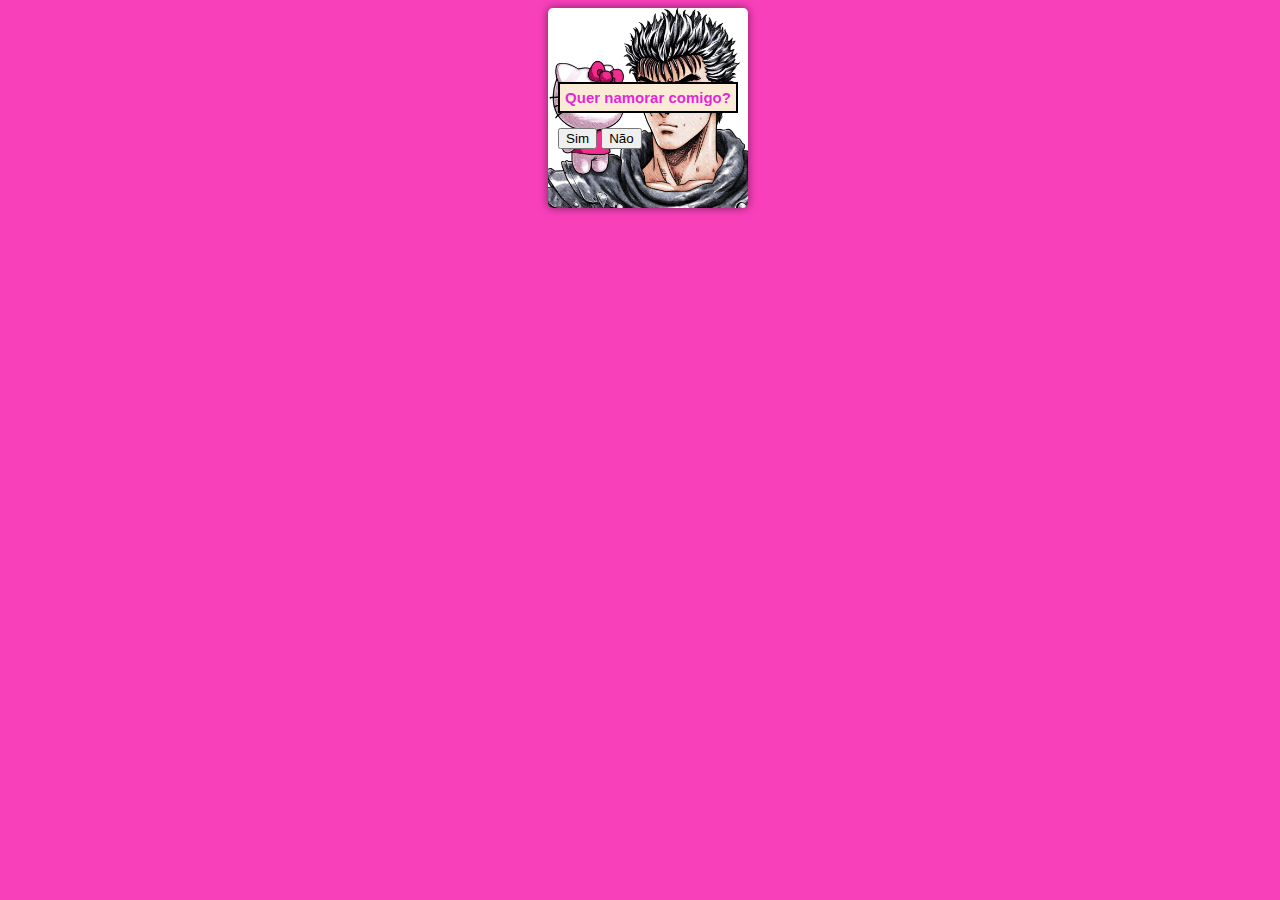
<file: index.html>
<!DOCTYPE html>
<html lang="en">
<head>
    <meta charset="UTF-8">
    <meta name="viewport" content="width=device-width, initial-scale=1.0">
    <link rel="stylesheet" href="scr/css/global.css">
    <title>Document</title>
</head>
<body>

    <div id="cardprincipal">
        <div class="card">
            <p class="pergunta">Quer namorar comigo?</p>
            <button id="sim">Sim</button>
            <button onclick="moveCard()">Não</button>
        </div>
    </div>

    

    <script src="scr/index.js">
        
    </script>
</body>
</html>
</file>
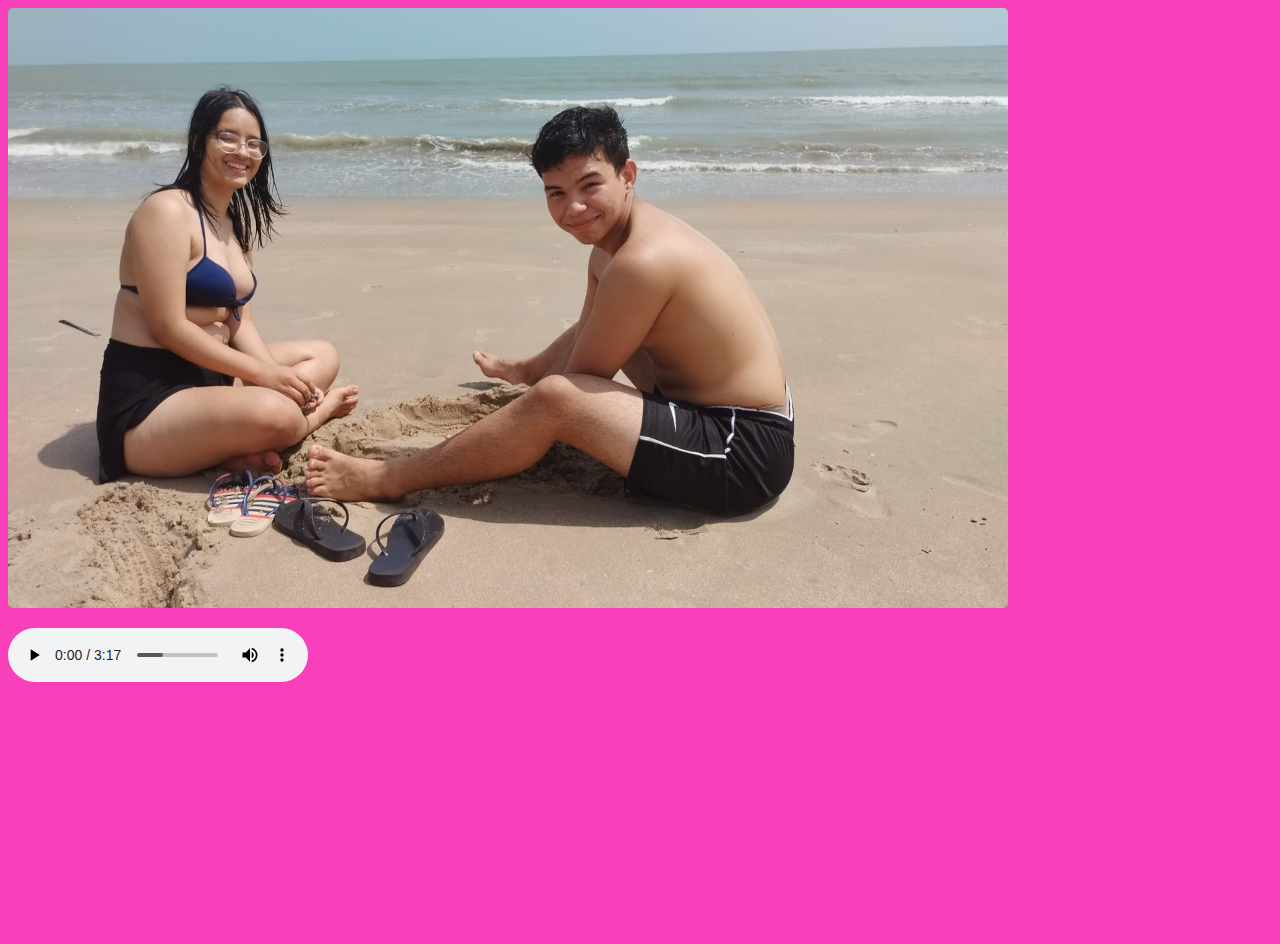
<file: pages/page.html>
<!DOCTYPE html>
<html lang="en">
<head>
    <meta charset="UTF-8">
    <meta name="viewport" content="width=device-width, initial-scale=1.0">
    <link rel="stylesheet" href="/scr/css/global.css">
    <title>TE AMO</title>
</head>
<body>
    <img src="/scr/image/praia.jpg" alt="Descrição da imagem" class="foto">

    <p id="texto" ></p>


    <script>
        window.addEventListener('load', function() {
            var audio = document.querySelector('audio');
            if (audio) {
                audio.play();
            }
        });
    </script>
    <audio controls class="audio">
        <source src="/scr/audio/mykind.m4a" type="audio/mpeg">
    <script src="/scr/index.js">
        
    </script>
    </audio>
</body>
</html>
</file>
<file: scr/css/global.css>
body{
    height: 100%;
    width: 100%;
    font-family: Arial, Helvetica, sans-serif;
    background-color: rgb(249, 64, 187);
}


#cardprincipal{
    width: 200px;
    height: 200px;
    display: flex;
    justify-content: center;
    align-items: center;
    background-image: url(/scr/image/background.jpg);
    background-size: cover;
    background-repeat: no-repeat;
    color: rgba(227, 0, 215, 0.864);
    font-size: 15px;
    font-weight: bold;
    border-radius: 5px;
    box-shadow: 0 0 10px rgba(0, 0, 0, 0.5);
    margin: 0 auto;
}


.foto{
    width: 1000px;
    height: 600px;
    border-radius: 5px;
}
.audio{
    padding-bottom: 250px;
}
.texto{
    height: 20px;
    width: 100px;
    background-color: #db0a0a;
}

.pergunta{
    border: 2px solid black;
    padding: 5px;
    background-color: antiquewhite;
}
</file>
